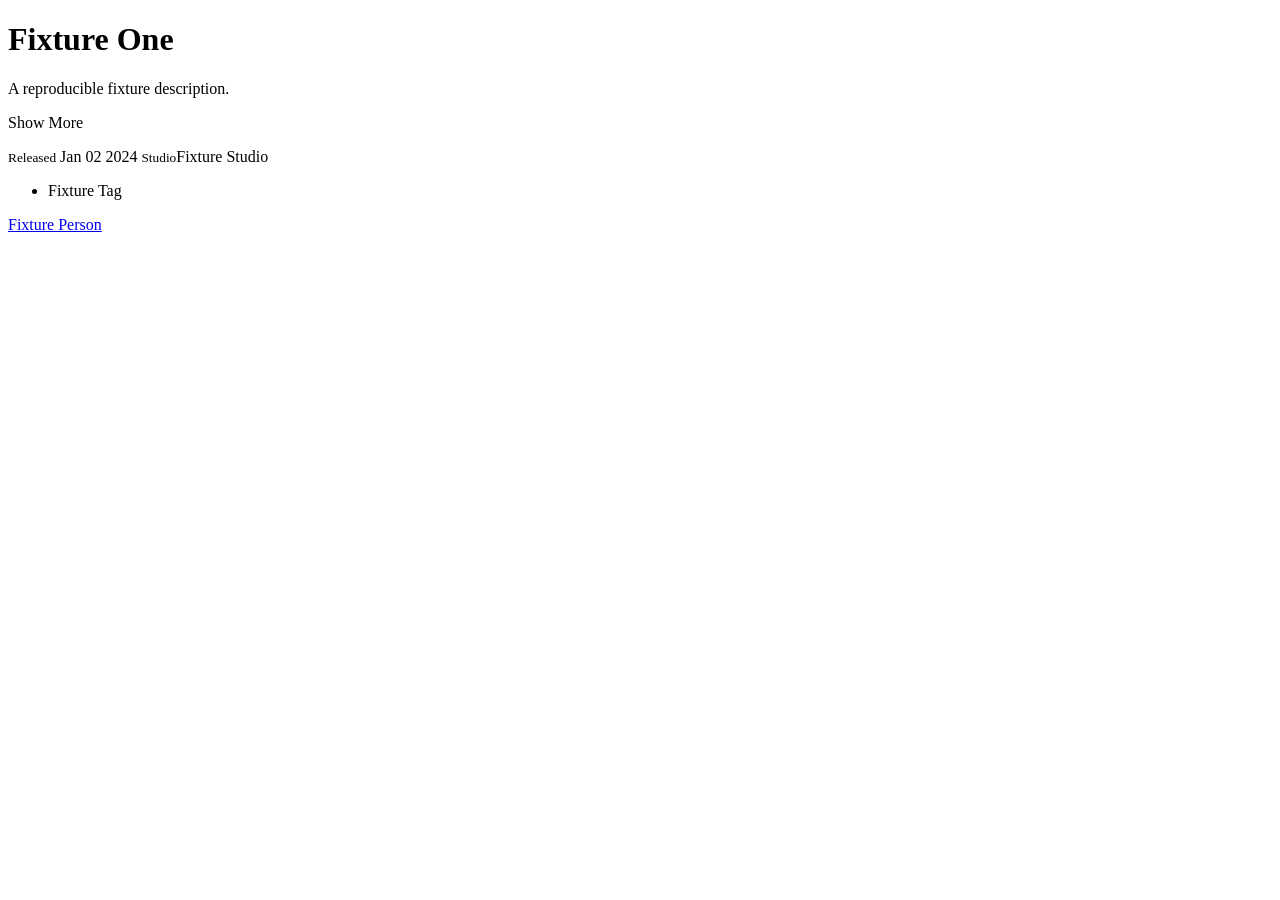
<file: internal/service/testdata/empire-detail.html>
<!doctype html><html><head><meta name="og:url" content="https://www.adultempire.com/10001/fixture-one.html"></head><body>
<div class="title-rating-section"><h1>Fixture One</h1></div>
<div class="synopsis-content"><p>A reproducible fixture description.</p><p>Show More</p></div>
<small>Released</small> Jan 02 2024
<small>Studio</small><a>Fixture Studio</a>
<a id="front-cover" data-href="https://images.example/one.jpg"></a>
<a name="categories"></a><ul><li><a>Fixture Tag</a></li></ul>
<a label="Performer" href="/star/1">Fixture Person</a>
</body></html>
</file>
